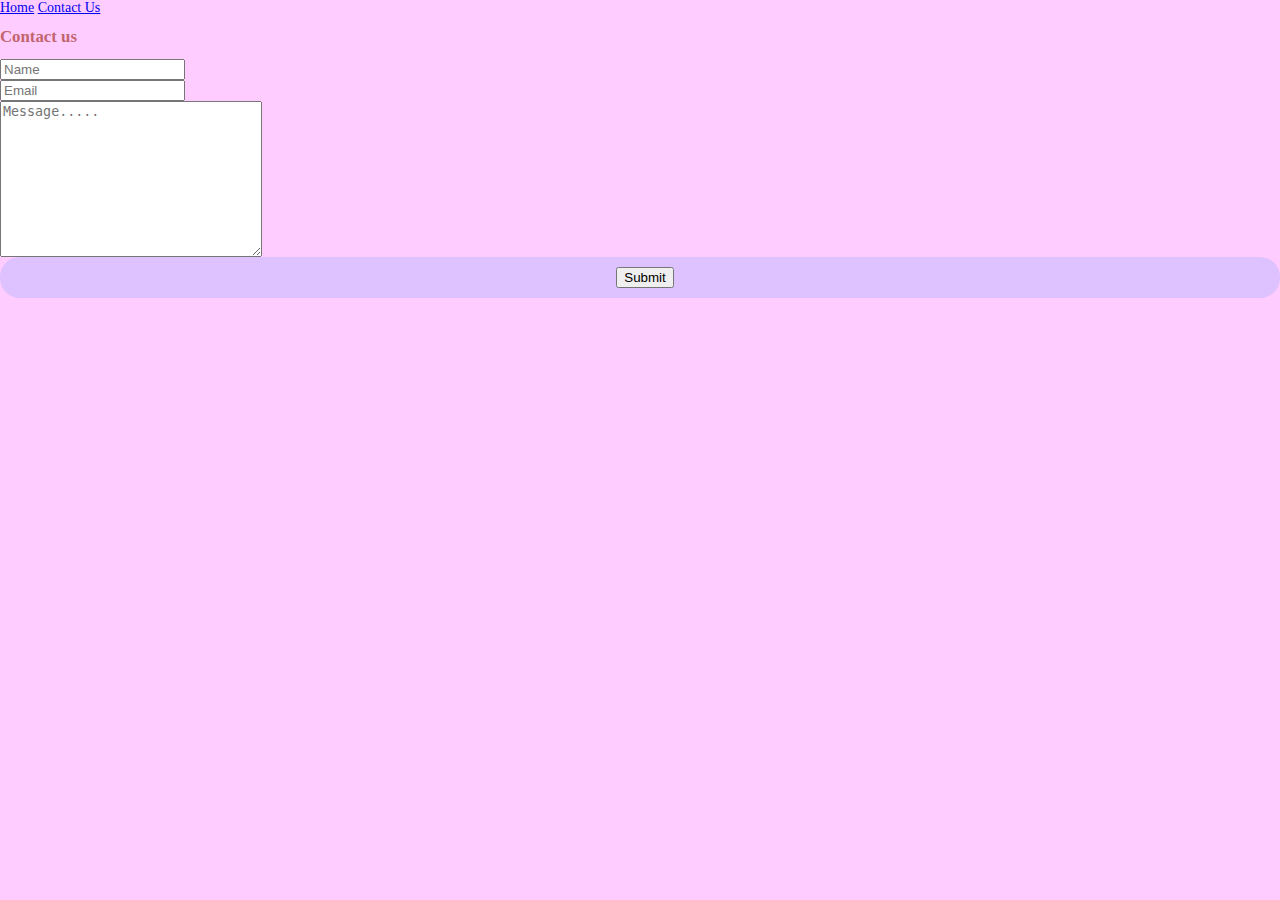
<file: contact.html>
<html>

  <head>
    <title> Contact Us</title>

    <link rel="stylesheet" href="styles.css">
    
   </head>
  <body> 

    <a href="index.html">Home</a>
    <a href= "contact.html">Contact Us</a>

<div class="contact-us">
  <div class="title">
    <h1>Contact us</h1>
  </div>

  <div class="form">
    <div class="form-items">
      <input type="text" class="input" placeholder="Name">
      <i class="fas fa-user"></i>
    </div>

    <div class="form-items">
      <input type="text" class="input" placeholder="Email">
      <i class="fas fa-envelope"></i>
    </div>

    <div class="form-items">
      <textarea class="input message" cols="30" rows="10" placeholder="Message....."></textarea>
    </div>
    
  </div>
  <div class="btn">
    <i class="fas fa-arrow-right"></i>
    
     <button type="button" onclick="alert('Thank you for your message! We will respond to you shortly')">Submit</button>

  </div>

  
</div>
  
</div>
   
  </body>
</html
</file>
<file: styles.css>
body{

background-color: #FFCCFF;
margin: 0px;
font-family: verdana, georgia;
font-size: 14px;

}

#header {

background-color:#dec1ff;
margin: 10px;
height: 90px;
border-radius: 5px;

}

#navbar ul {

background-color:#dec1ff;
padding:5px;
list-style-type: square type none;
text-align: center;
margin: 10px;
border-radius: 5px
}

#navbar ul li {

display: inline;
}

#navbar ul li a {

text-decoration: none;
font-family: arial;
padding:.2em 1em;
color:#FFCCFF
background-color: #fff;
}

#navbar ul li a:hover {

color: #fff;
background-color: #FFCCFF;
}

.main {

background-color:#fde2e0;
margin-left: 10px;
margin-right: 320px;
margin-top: 10px;
margin-bottom: 10px;
border-radius: 5px;
padding: 20px;
font-size: 110%;

}

#footer {
  background-color:#dec1ff;
  margin: 10px;
  height: 60px;
  clear: both;
  border-radius: 5px;
  color:#C2656D;
  text-align: center;
  padding: 15px;
  font-size: 90%;
}

#footer ul {

background-color:#dec1ff;
padding:5px;
list-style-type: square type none;
text-align: center;
margin: 10px;
border-radius: 5px
}

#footer ul li {

display: inline;
}

#footer ul li a {

text-decoration: none;
font-family: arial;
padding:.2em 1em;
color:#FFCCFF
background-color: #fff;
}

#footer ul li a:hover {

color: #fff;
background-color: #FFCCFF;
}
/*======HEADINGS========*/
h1 {
font-size: 120%;
color:#c2656d;

}

h2 {
font-size: 120%;
color: #C2656D;
}

h3 {
font-size: 250%;
text-align: center;
color: blue;
font-family: "century gothic";
margin: 0px;
position: relative;
top: 50%;
-webkit-transform: translateY(-50%);
-ms-transform: translateY(-50%);
transform: translateY(-50%)

}

.sidebarright {

background-color:#fde2e0;
margin-left: 10px;
margin-right: 10px;
margin-top: 0px;
margin-bottom: 10px;
border-radius: 5px;
padding: 20px;
font-size: 105%;
float: right;
width: 260px;

}

/*======BUTTONS========*/
.btn{
  background: #dec1ff;
  text-align: center;
  color: #fff;
  padding: 10px;
  border-radius: 20px;
  cursor: pointer;
}

.btn .fas{
  margin-left: 10px;
  font-size: 10px;
}
.form-items{
  position: relative;
}

.form-items .fas{
  position: relative;
  top: 15px;
  left: 15px;
  color: #9a99aa;
}
</file>
